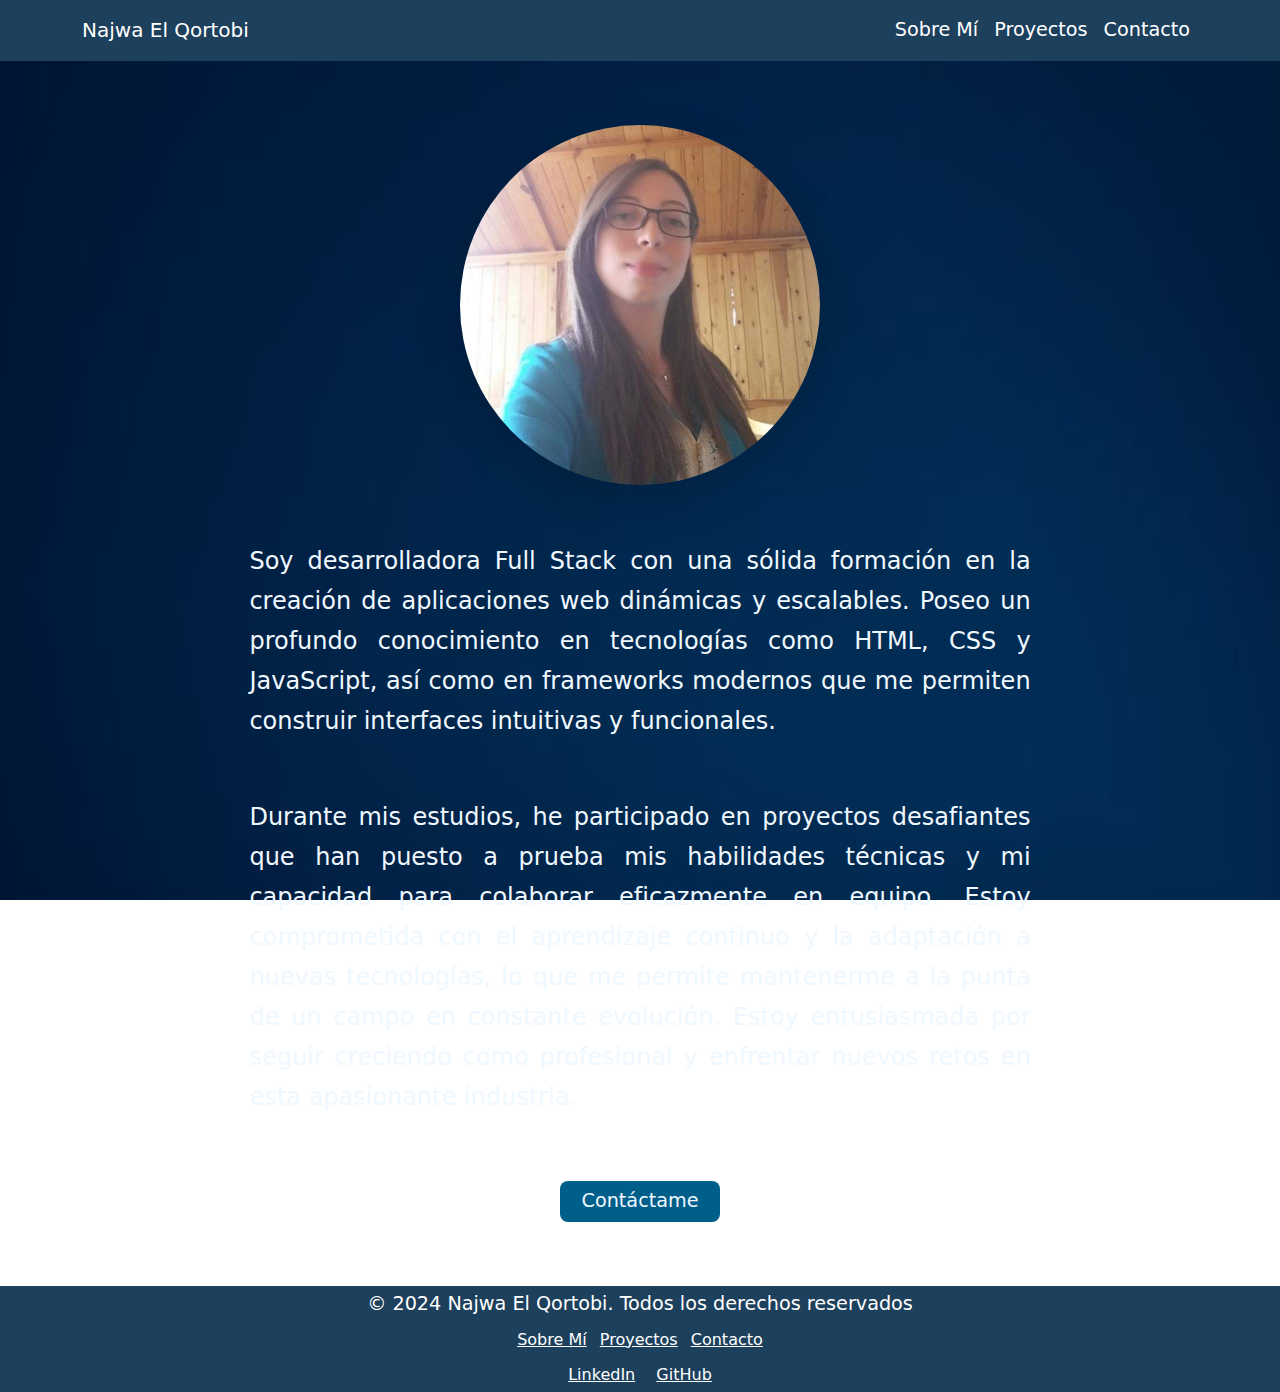
<file: index.html>
<!DOCTYPE html>
<html lang="es">
<head>
    <meta charset="UTF-8">
    <meta name="viewport" content="width=device-width, initial-scale=1.0">
    <link href="https://cdn.jsdelivr.net/npm/bootstrap@5.3.0/dist/css/bootstrap.min.css" rel="stylesheet">
    <link rel="stylesheet" href="css/style.css">
    <title>Portafolio de [Najwa] - Full Stack Web Developer</title>
    
<body>
        <nav class="navbar navbar-expand-lg navbar-dark nav">
            <div class="container">
                <a class="navbar-brand" href="./index.html">Najwa El Qortobi</a>
                <button class="navbar-toggler" type="button" data-bs-toggle="collapse" data-bs-target="#navbarNav">
                    <span class="navbar-toggler-icon"></span>
                </button>
                <div class="collapse navbar-collapse" id="navbarNav">
                    <ul class="navbar-nav ms-auto">
                        <li class="nav-item"><a class="nav-link" href="sobreMi/sobreMi.html">Sobre Mí</a></li>
                        <li class="nav-item"><a class="nav-link" href="proyectos/proyectos.html">Proyectos</a></li>
                        <li class="nav-item"><a class="nav-link" href="contacto/contacto.html">Contacto</a></li>
                    </ul>
                </div>
            </div>
        </nav>

        <section class="container d-flex justify-content-center align-items-center">
           <!--la clase container es para el responsive-->
            <div class="content-wrapper">
                <div class="row text-center">
                    <div class="imagen col-12">
                        <img src="assets/Imagen_cv_2.png" alt="Najwa El Qortobi" class="img-fluid rounded-circle shadow-lg">
                    </div>
                    <div class="col-12">
                        <p class="lead descripcion mx-auto">Soy desarrolladora Full Stack con una sólida formación en la creación de aplicaciones web dinámicas y escalables. 
                            Poseo un profundo conocimiento en tecnologías como HTML, CSS y JavaScript, así como en frameworks modernos que me permiten construir interfaces intuitivas y 
                            funcionales.</p>

                        <p class="lead descripcion mx-auto"> Durante mis estudios, he participado en proyectos desafiantes que han puesto a prueba mis habilidades técnicas y mi capacidad para colaborar eficazmente en equipo. Estoy comprometida con el aprendizaje continuo y la adaptación a nuevas tecnologías, lo que me permite mantenerme a la punta de un campo en constante evolución. Estoy entusiasmada por seguir creciendo como profesional y enfrentar nuevos retos en esta apasionante industria.</p>
                           
                        <div class="button">
                            <a href="../contacto/contacto.html">Contáctame</a>
                        </div>
                    </div>
                </div>
            </div>
        </section>
        
        <footer class="footer text-white text-center py-2">
            <!--py : padding top+bottom--->
            <div class="container">
                <p>&copy; 2024 Najwa El Qortobi. Todos los derechos reservados</p>
                <ul class="list-inline"> 
                    <!--para que los li sean en la misma linea en vez de uno abajo del otro
                    list-inline-item va junto con list-inline para que todo los li dentro de ul 
                    se comportan como elemento de linea uno cerca del otro-->
                    <li class="list-inline-item"><a href="../sobreMi/sobreMi.html" class="text-white">Sobre Mí</a></li>
                    <li class="list-inline-item"><a href="../proyectos/proyectos.html" class="text-white">Proyectos</a></li>
                    <li class="list-inline-item"><a href="../contacto/contacto.html" class="text-white">Contacto</a></li>
                </ul>
                <div>
                    <a href="https://www.linkedin.com/in/najwa-el-qortobi" target="_blank" class="text-white me-3">LinkedIn</a>
                    <!--me es margin end-->
                    <a href="https://www.linkedin.com/in/najwa-el-qortobi" target="_blank" class="text-white">GitHub</a>
                </div>
            </div>
        </footer>

    <script src="https://cdn.jsdelivr.net/npm/bootstrap@5.3.0/dist/js/bootstrap.bundle.min.js"></script>
</body>
</html>
</file>
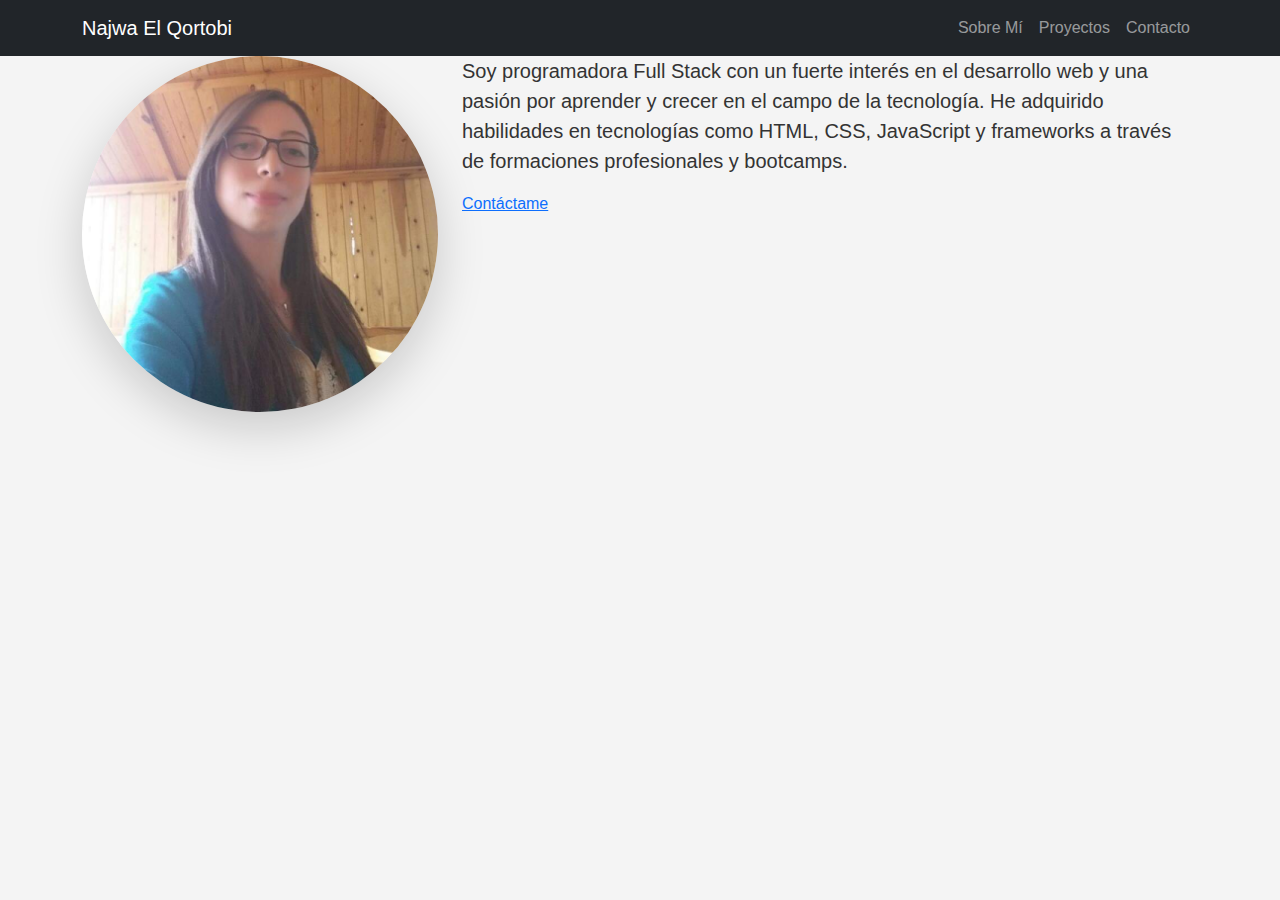
<file: copia con comentarios.html>
<!DOCTYPE html>
<html lang="es">
<head>
    <meta charset="UTF-8">
    <meta name="viewport" content="width=device-width, initial-scale=1.0">
    <title>Carlos Martínez - Full Stack Developer</title>
    <link href="https://cdn.jsdelivr.net/npm/bootstrap@5.3.0/dist/css/bootstrap.min.css" rel="stylesheet">
    <style>
        :root {
            --primary-color: #3498db;
            --secondary-color: #2ecc71;
        }

        body {
            font-family: 'Arial', sans-serif;
            background-color: #f4f4f4;
            color: #333;
        }

        .hero {
            background: linear-gradient(135deg, var(--primary-color), var(--secondary-color));
            color: white;
            padding: 100px 0;
            text-align: center;
        }

        .section-title {
            text-align: center;
            margin-bottom: 50px;
            position: relative;
        }

        .section-title::after {
            content: '';
            position: absolute;
            width: 100px;
            height: 3px;
            background-color: var(--primary-color);
            bottom: -10px;
            left: 50%;
            transform: translateX(-50%);
        }

        .skill-card {
            background-color: white;
            border-radius: 10px;
            padding: 20px;
            text-align: center;
            box-shadow: 0 4px 6px rgba(0,0,0,0.1);
            transition: transform 0.3s ease;
        }

        .skill-card:hover {
            transform: scale(1.05);
        }

        .project-card {
            position: relative;
            overflow: hidden;
            border-radius: 10px;
            box-shadow: 0 4px 6px rgba(0,0,0,0.1);
        }

        .project-overlay {
            position: absolute;
            top: 0;
            left: 0;
            width: 100%;
            height: 100%;
            background: rgba(52, 152, 219, 0.8);
            display: flex;
            flex-direction: column;
            justify-content: center;
            align-items: center;
            opacity: 0;
            transition: opacity 0.3s ease;
            color: white;
            text-align: center;
        }

        .project-card:hover .project-overlay {
            opacity: 1;
        }
    </style>
</head>
<body>
    <nav class="navbar navbar-expand-lg navbar-dark bg-dark">
        <!--navbar es la class para crear un barra   -->
        <!--navbar-expand-lg -----expand es para que se extiende y ---lg para que lo hace en pantallas grandes y se reduce en pequeñas-->
        <!--navbar-dark es para definir un estillo oscuro en la nav y una escritura clara-->
        <!--bg-dark es decir un background oscuro-->
        <!--si quiero cambiar el color oscuro definido para la class bg-dark puedo crear otra clase 
        y definir un estillo specifico en css-->
        <div class="container">
            <a class="navbar-brand" href="#">Najwa El Qortobi</a>
            <!--navbar-brand:se utiliza para destacar el nombre de la marca-->
            <button class="navbar-toggler" type="button" data-bs-toggle="collapse" data-bs-target="#navbarNav">
                <!--navbar-toggler: sirve para crear el botón que controla la expansión y contracción del 
                menú de navegación en dispositivos móviles o pantallas pequeñas/ es decir es lo que hace que cuando apreto 
                al menu hamburgesa se ven los li pero  hay tqmbien que usar javascript para que funciona es el script
                abajo del bootstrap-->
                <span class="navbar-toggler-icon"></span>
                <!--span/navbar-toggler-icon: es el icono de 3 rayitas que se refiere al buton hamburgesa -->
            </button>
            <div class="collapse navbar-collapse" id="navbarNav">
                <!--collapse : oculta el contenido por defecto-->
                <!--navbar-collapse :  va junto con la clase collapse lo que hace es que se muestran los li abajo del button hamburgesa no cerca-->
                <ul class="navbar-nav ms-auto">
                <!--ms-auto : poner los elementos que salen del hamburgesa al extremo opuesto de la derecha y le ponen margin auto -->
                    <li class="nav-item"><a class="nav-link" href="#sobre-mi">Sobre Mí</a></li>
                    <li class="nav-item"><a class="nav-link" href="#proyectos">Proyectos</a></li>
                    <li class="nav-item"><a class="nav-link" href="#contacto">Contacto</a></li>
                </ul>
            </div>
        </div>
    </nav>
    <section class="container">
        <!--container crea container responsive con margin auto-->
        <div class="content-wrapper">
            <!--content-wraper para centrar el contenido dentro del container-->
        <div class="row">
            <!-- row: crea una fila dentro de la que hay la imagen-->
            <!--con col-md-4 y col-md-8 la imagen ocupara 4 columnas de 12 y la descripcion 8 columnas de 12-->
            <div class="imagen col-md-4 text-center">
                <img src="assets/Imagen_cv_2.png" alt="Najwa El Qortobi" class="img-fluid rounded-circle shadow-lg mb-4">
            <!--img-fluid: Hace que la imagen sea responsive, ajustándose al ancho del contenedor.
            rounded-circle: Aplica un borde redondeado para hacer la imagen circular.
            shadow-lg: Añade una sombra grande a la imagen.-->    
            </div>
            <div class="col-md-8">
                <p class="lead descripcion">Soy programadora Full Stack con un fuerte interés en el desarrollo web y una pasión por aprender y crecer en el campo de la tecnología. He adquirido habilidades en tecnologías como HTML, CSS, JavaScript y frameworks a través de formaciones profesionales y bootcamps.</p>
                <div class="button mb-5">
                <a href="#contacto">Contáctame</a>
            </div>
            </div>
        </div>
        </div>
     
    </section>

    <script src="https://cdn.jsdelivr.net/npm/bootstrap@5.3.0/dist/js/bootstrap.bundle.min.js"></script>
</body>
</html>
</file>
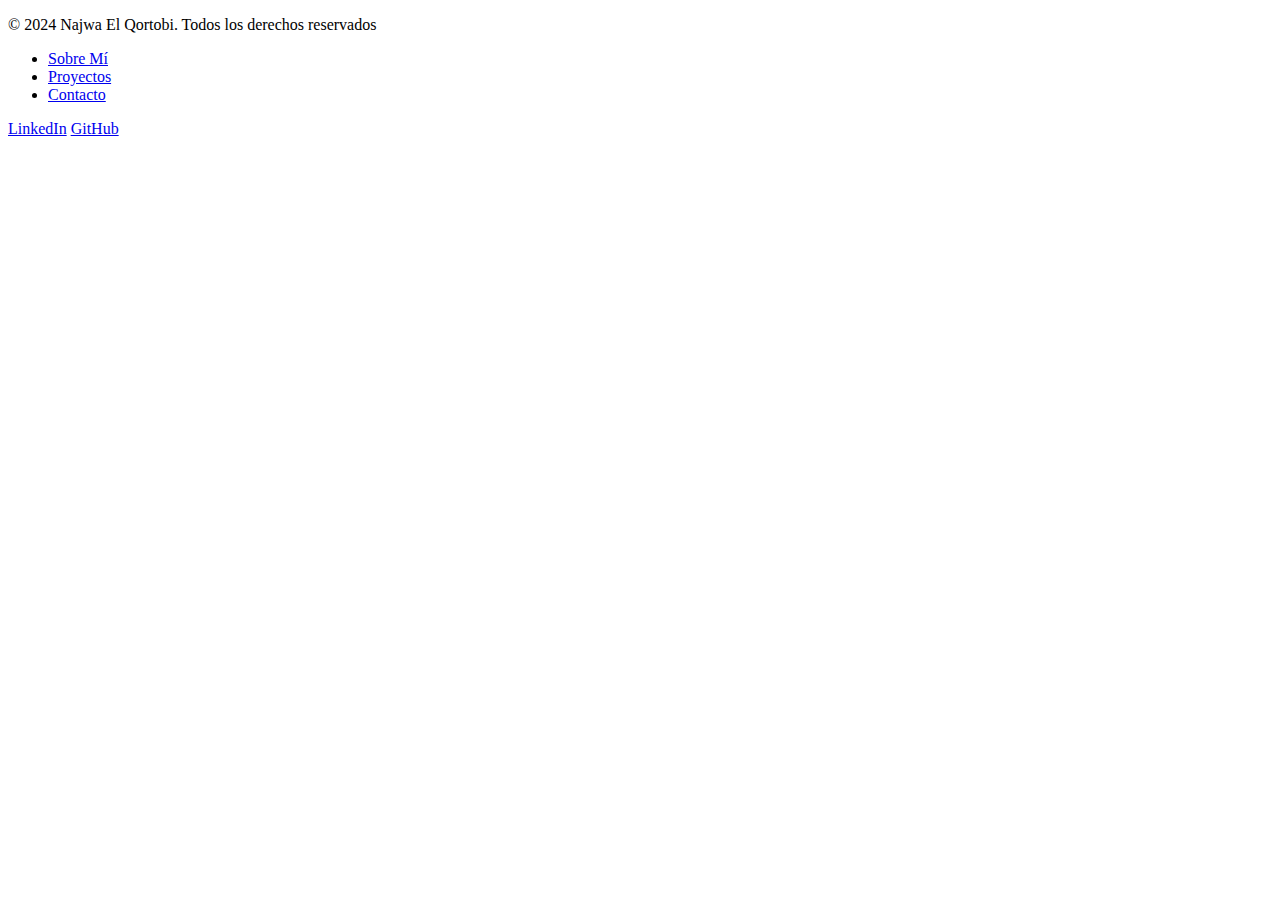
<file: footer.html>
<!DOCTYPE html>
<html lang="en">
<head>
    <meta charset="UTF-8">
    <meta name="viewport" content="width=device-width, initial-scale=1.0">
    <title>footer</title>
</head>
<body>
    
</body>
</html>
<footer class="footer text-white text-center py-2">
    <!--py : padding top+bottom--->
    <div class="container">
        <p>&copy; 2024 Najwa El Qortobi. Todos los derechos reservados</p>
        <ul class="list-inline"> 
            <!--para que los li sean en la misma linea en vez de uno abajo del otro
            list-inline-item va junto con list-inline para que todo los li dentro de ul 
            se comportan como elemento de linea uno cerca del otro-->
            <li class="list-inline-item"><a href="../sobreMi/sobreMi.html" class="text-white">Sobre Mí</a></li>
            <li class="list-inline-item"><a href="../proyectos/proyectos.html" class="text-white">Proyectos</a></li>
            <li class="list-inline-item"><a href="../contacto/contacto.html" class="text-white">Contacto</a></li>
        </ul>
        <div>
            <a href="https://www.linkedin.com/in/najwa-el-qortobi" target="_blank" class="text-white me-3">LinkedIn</a>
            <!--me es margin end-->
            <a href="https://github.com/Najwaelqortobi" target="_blank" class="text-white">GitHub</a>
        </div>
    </div>
</footer>
</file>
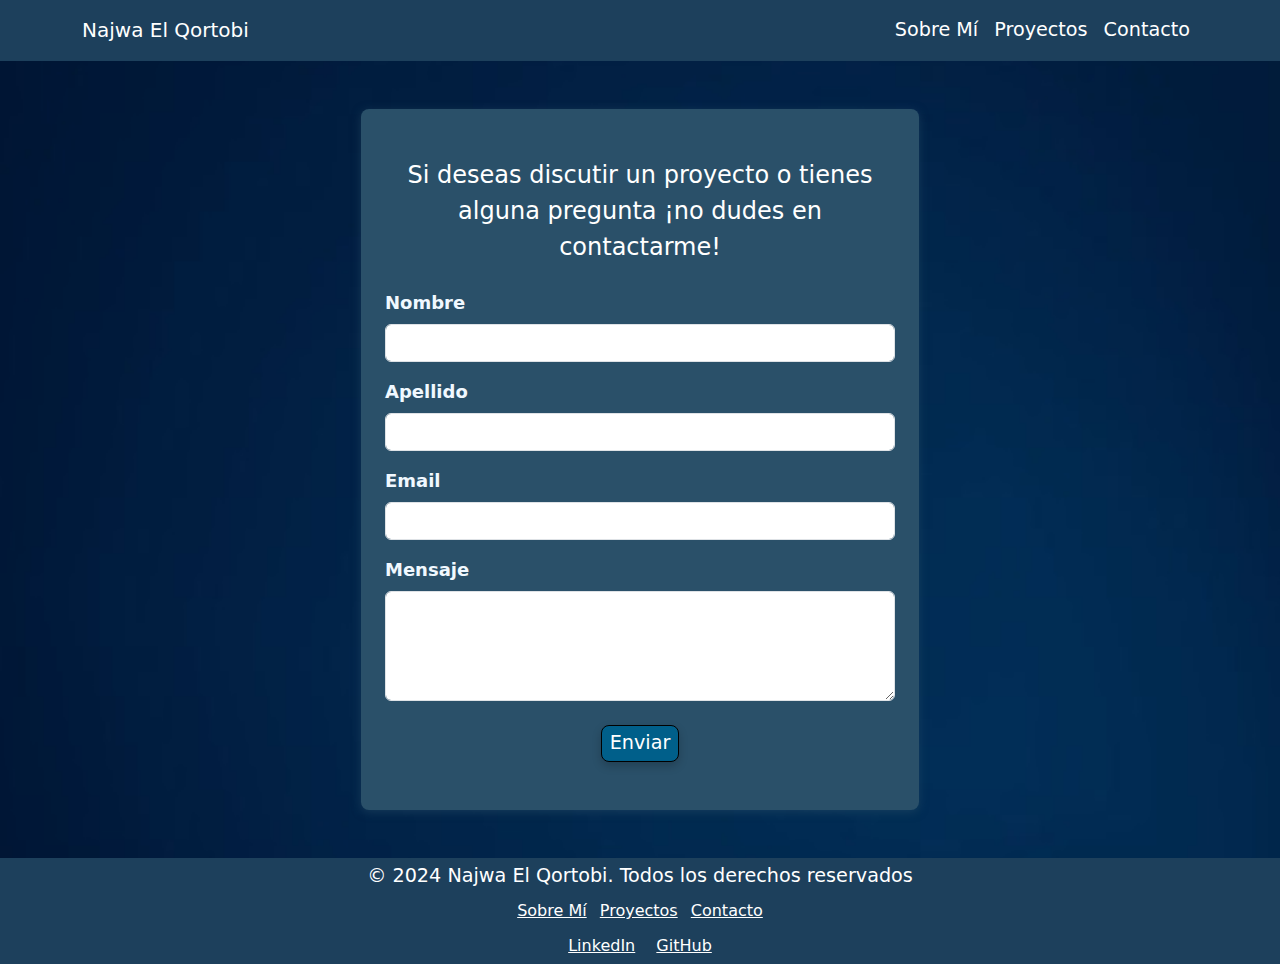
<file: contacto/contacto.html>
<!DOCTYPE html>
<html lang="en">
<head>
    <meta charset="UTF-8">
    <meta name="viewport" content="width=device-width, initial-scale=1.0">
    <link href="https://cdn.jsdelivr.net/npm/bootstrap@5.3.0/dist/css/bootstrap.min.css" rel="stylesheet">
    <link rel="stylesheet" href="../css/style.css">
    <title>Contactos</title>
</head>

<body>
  
    <div id="navbar-placeholder"></div>

    <div class="container d-flex justify-content-center mt-5 mb-5">
    <div class="contenido pt-5 pb-5 px-4">
        <p>Si deseas discutir un proyecto o tienes alguna pregunta ¡no dudes en contactarme!</p>
 
<!-- Formulario de Contacto --> 
 <!--procesar_formulario es el nombre que puse yo por el formulario donde esta escrito el programa para poder recibir los mensajes en contacto-->
 <form action="https://formsubmit.co/f3925ff77a2424e8252b81ea1a31a6a0" method="POST" class="mt-4">
    <div class="mb-3">
        <label for="nombre" class="form-label" required>Nombre</label>
        <input type="text" class="form-control" id="nombre" name="nombre" required>
    </div>
    
    <div class="mb-3 mt-3">
        <label for="apellido" class="form-label">Apellido</label>
        <input type="text" class="form-control" id="apellido" name="apellido" required>
    </div>
      
    <div class="mb-3 mt-3">
        <label for="email" class="form-label" required>Email</label>
        <input type="email" class="form-control" id="email" name="email" required>
    </div>
    
    <div class="mb-3 mt-3">
        <label for="mensaje" class="form-label">Mensaje</label>
        <textarea class="form-control" name="mensaje" id="mensaje" rows="4" required></textarea>
    </div>

    <div class="buton-submit mt-4 mb-">
        <button type="submit">Enviar</button>
     </div>

</form>
</div>


</div>
<!-- Formulario de Contacto -->
        <div id="footer-placeholder"></div>

<script src="https://cdn.jsdelivr.net/npm/bootstrap@5.3.0/dist/js/bootstrap.bundle.min.js"></script>
<script src="../scriptNav.js"></script>
<script src="../scriptFooter.js"></script>
</body>
</html>
</file>
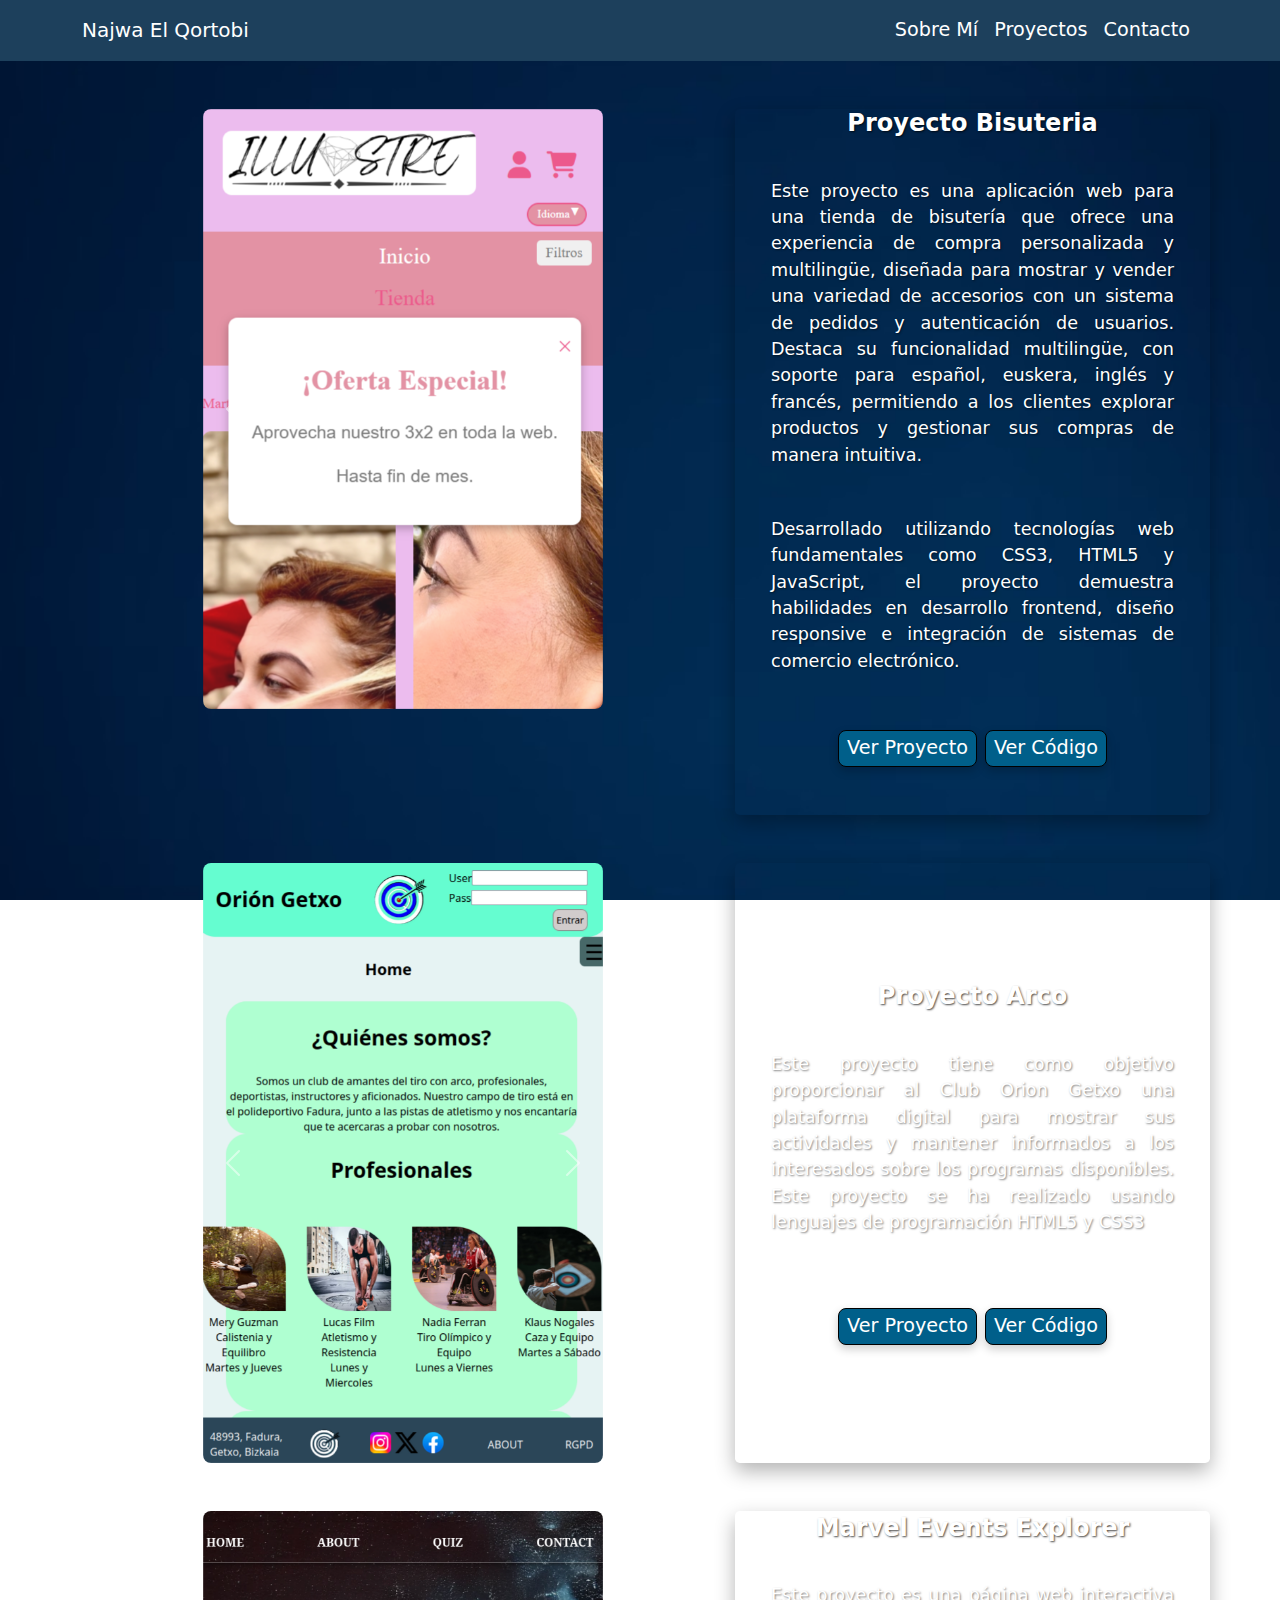
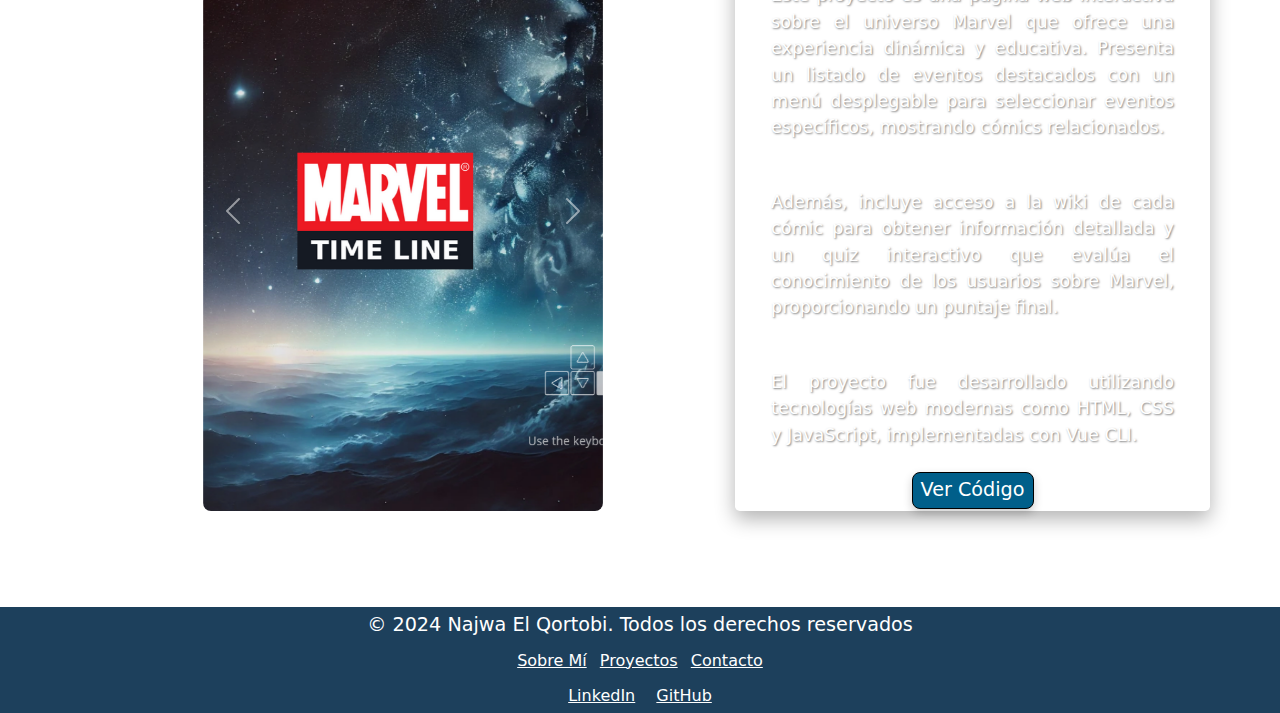
<file: proyectos/proyectos.html>
<!DOCTYPE html>
<html lang="en">
<head>
    <meta charset="UTF-8">
    <meta name="viewport" content="width=device-width, initial-scale=1.0">
    <link href="https://cdn.jsdelivr.net/npm/bootstrap@5.3.0/dist/css/bootstrap.min.css" rel="stylesheet">
    <link rel="stylesheet" href="../css/style.css">
    <title>Portafolio</title>
</head>

<body>
    <div id="navbar-placeholder"></div>

    <section id="proyectos" class="py-5">
        <div class="container">

            <!-- Proyecto 1 -->
            <div class="row mb-5"> <!-- Fila para el Proyecto 1 -->
                <div class="col-md-7"> <!-- Columna para el carrusel -->
                    <div id="carouselProject1" class="carousel slide" data-bs-ride="carousel" style="max-width: 400px; margin: auto;">
                        <div class="carousel-inner rounded-3">
                            <div class="carousel-item active size-1">
                                <img src="../assets/bisuteria1.png" alt="Tienda Bisuteria" class="d-block w-100">
                            </div>
                            <div class="carousel-item fixed-height size-2">
                                <img src="../assets/bisuteria2.png" alt="Landing Bootstrap" class="d-block w-100">
                            </div>
                           
                            <div class="carousel-item fixed-height size">
                                <img src="../assets/codigo2-bisuteria.png" alt="Proyecto Bisuteria" class="d-block w-100">
                            </div>
                            <div class="carousel-item fixed-height size-4">
                                <img src="../assets/bisuteria3.png" alt="proyecto Biuteria" class="d-block w-100">
                            </div>
                          
                        </div>
                        <button class="carousel-control-prev" type="button" data-bs-target="#carouselProject1" data-bs-slide="prev">
                            <span class="carousel-control-prev-icon" aria-hidden="true"></span>
                            <span class="visually-hidden">Previous</span>
                        </button>
                        <button class="carousel-control-next" type="button" data-bs-target="#carouselProject1" data-bs-slide="next">
                            <span class="carousel-control-next-icon" aria-hidden="true"></span>
                            <span class="visually-hidden">Next</span>
                        </button>
                    </div>
                </div>
                <div class="col-md-5 d-flex flex-column justify-content-center contenido-descripcion"> <!-- Columna para la descripción -->
                    <h5 class="title">Proyecto Bisuteria</h5>
                    <p class="txt"> Este proyecto es una aplicación web para una tienda de bisutería que ofrece una experiencia de compra personalizada y multilingüe, diseñada para mostrar y vender una variedad de accesorios con un sistema de pedidos y autenticación de usuarios. Destaca su funcionalidad multilingüe, con soporte para español, euskera, inglés y francés, permitiendo a los clientes explorar productos y gestionar sus compras de manera intuitiva.</p>
                    <p class="txt"> Desarrollado utilizando tecnologías web fundamentales como CSS3, HTML5 y JavaScript, el proyecto demuestra habilidades en desarrollo frontend, diseño responsive e integración de sistemas de comercio electrónico.</p>

                    <div class="d-flex justify-content-center">
                        <a href="https://bisuteria-unica.netlify.app/" class="me-2 btn-proyecto mb-5">Ver Proyecto</a>
                        <a href="https://github.com/Najwaelqortobi/Proyecto_bisuteria.git" class="btn-codigo mb-5">Ver Código</a>
                    </div>
                </div>
            </div>

            <!-- Proyecto 2 -->
            <div class="row mb-5"> <!-- Fila para el Proyecto 1 -->
                <div class="col-md-7"> <!-- Columna para el carrusel -->
                    <div id="carouselProject2" class="carousel slide" data-bs-ride="carousel" style="max-width: 400px; margin: auto;">
                        <div class="carousel-inner rounded-3">
                            <div class="carousel-item active fixed-height">
                                <img src="../assets/Arco-1.png" alt="Proyecto Arco" class="d-block w-100">
                            </div>
                            <div class="carousel-item fixed-height">
                                <img src="../assets/Arco-2.png" alt="Proyecto Arco" class="d-block w-100">
                            </div>
                            <div class="carousel-item fixed-height">
                                <img src="../assets/Arco-3.png" alt="Proyecto Arco" class="d-block w-100">
                            </div>
                        </div>
   
                        <button class="carousel-control-prev" type="button" data-bs-target="#carouselProject2" data-bs-slide="prev">
                            <span class="carousel-control-prev-icon" aria-hidden="true"></span>
                            <span class="visually-hidden">Previous</span>
                        </button>
                        <button class="carousel-control-next" type="button" data-bs-target="#carouselProject2" data-bs-slide="next">
                            <span class="carousel-control-next-icon" aria-hidden="true"></span>
                            <span class="visually-hidden">Next</span>
                        </button>
                    </div>
                </div>
                <div class="col-md-5 d-flex flex-column justify-content-center contenido-descripcion"> <!-- Columna para la descripción -->
                    <h5 class="title">Proyecto Arco</h5>
                    <p class="txt">Este proyecto tiene como objetivo proporcionar al Club Orion Getxo una plataforma digital para mostrar sus actividades y mantener informados a los interesados sobre los programas disponibles. Este proyecto se ha realizado usando lenguajes de programación HTML5 y CSS3
                    </p>
                    <div class="d-flex justify-content-center mt-3">
                        <a href="https://proyecto-arco.netlify.app/" class="me-2 btn-proyecto">Ver Proyecto</a>
                        <a href="https://github.com/Najwaelqortobi/Proyecto_Arco.git" class="btn-codigo">Ver Código</a>
                    </div>
                </div>
            </div>

               <!-- Proyecto 3 -->
               <div class="row mb-5"> <!-- Fila para el Proyecto 1 -->
                <div class="col-md-7"> <!-- Columna para el carrusel -->
                    <div id="carouselProject3" class="carousel slide" data-bs-ride="carousel" style="max-width: 400px; margin: auto;">
                        <div class="carousel-inner rounded-3">
                            <div class="carousel-item active fixed-height">
                                <img src="../assets/Marvel-home.png" alt="Marvel Home" class="d-block w-100" style="object-fit: cover;object-position: 52%;">
                            </div>
                         
                            <div class="carousel-item fixed-height">
                                <img src="../assets/Timeline.png" alt="Timeline Codigo" class="d-block w-100" tyle="object-fit: cover; height: 70vh; object-position: 40%;">>
                            </div>
                            <div class="carousel-item fixed-height">
                                <img src="../assets/Quiz.png" alt="Quiz" class="d-block w-100" style="object-fit: cover; height: 70vh; object-position: 35%;">
                            </div>
                            <div class="carousel-item fixed-height">
                                <img src="../assets/Comics.png" alt="Comics" class="d-block w-100" style="object-fit: cover; height: 70vh; object-position: 58%;">
                            </div>
                            <div class="carousel-item fixed-height">
                                <img src="../assets/Wiky.png" alt="Wiky" class="d-block w-100" style="object-fit: cover;object-position: 10%;">
                            </div>
                        </div> 
                        <button class="carousel-control-prev" type="button" data-bs-target="#carouselProject3" data-bs-slide="prev">
                            <span class="carousel-control-prev-icon" aria-hidden="true"></span>
                            <span class="visually-hidden">Previous</span>
                        </button>
                        <button class="carousel-control-next" type="button" data-bs-target="#carouselProject3" data-bs-slide="next">
                            <span class="carousel-control-next-icon" aria-hidden="true"></span>
                            <span class="visually-hidden">Next</span>
                        </button>
                    </div>
                </div>
                <div class="col-md-5 d-flex flex-column justify-content-center contenido-descripcion"> <!-- Columna para la descripción -->
                    <h5 class="title">Marvel Events Explorer</h5>
                    <p class="txt">Este proyecto es una página web interactiva sobre el universo Marvel que ofrece una experiencia dinámica y educativa. Presenta un listado de eventos destacados con un menú desplegable para seleccionar eventos específicos, mostrando cómics relacionados. </p>
                        <p class="txt">Además, incluye acceso a la wiki de cada cómic para obtener información detallada y un quiz interactivo que evalúa el conocimiento de los usuarios sobre Marvel, proporcionando un puntaje final.
                           <p class="txt"> El proyecto fue desarrollado utilizando tecnologías web modernas como HTML, CSS y JavaScript, implementadas con Vue CLI. </p>
                           <div class="d-flex justify-content-center mt-3">
                            <!-- <a href="https://parseo-casteo.netlify.app/" class="me-2 btn-proyecto" style="margin-top: -1rem;">Ver Proyecto</a> -->
                            <a href="https://github.com/Najwaelqortobi/marvel-project.git" class="btn-codigo" style="margin-top: -1rem;">Ver Código</a>
                        </div>
                        
                </div>
            </div>
 <!-- <a href="https://parseo-casteo.netlify.app/" class="me-2 btn-proyecto" style="margin-top: -1rem;">Ver Proyecto</a> -->


        </div>

    </section>
    <div id="footer-placeholder"></div>
    <!-- Scripts -->
    <script src="https://cdn.jsdelivr.net/npm/bootstrap@5.3.0/dist/js/bootstrap.bundle.min.js"></script>
    <script src="../scriptNav.js"></script>
    <script src="../scriptFooter.js"></script>

</body>
</html>
</file>
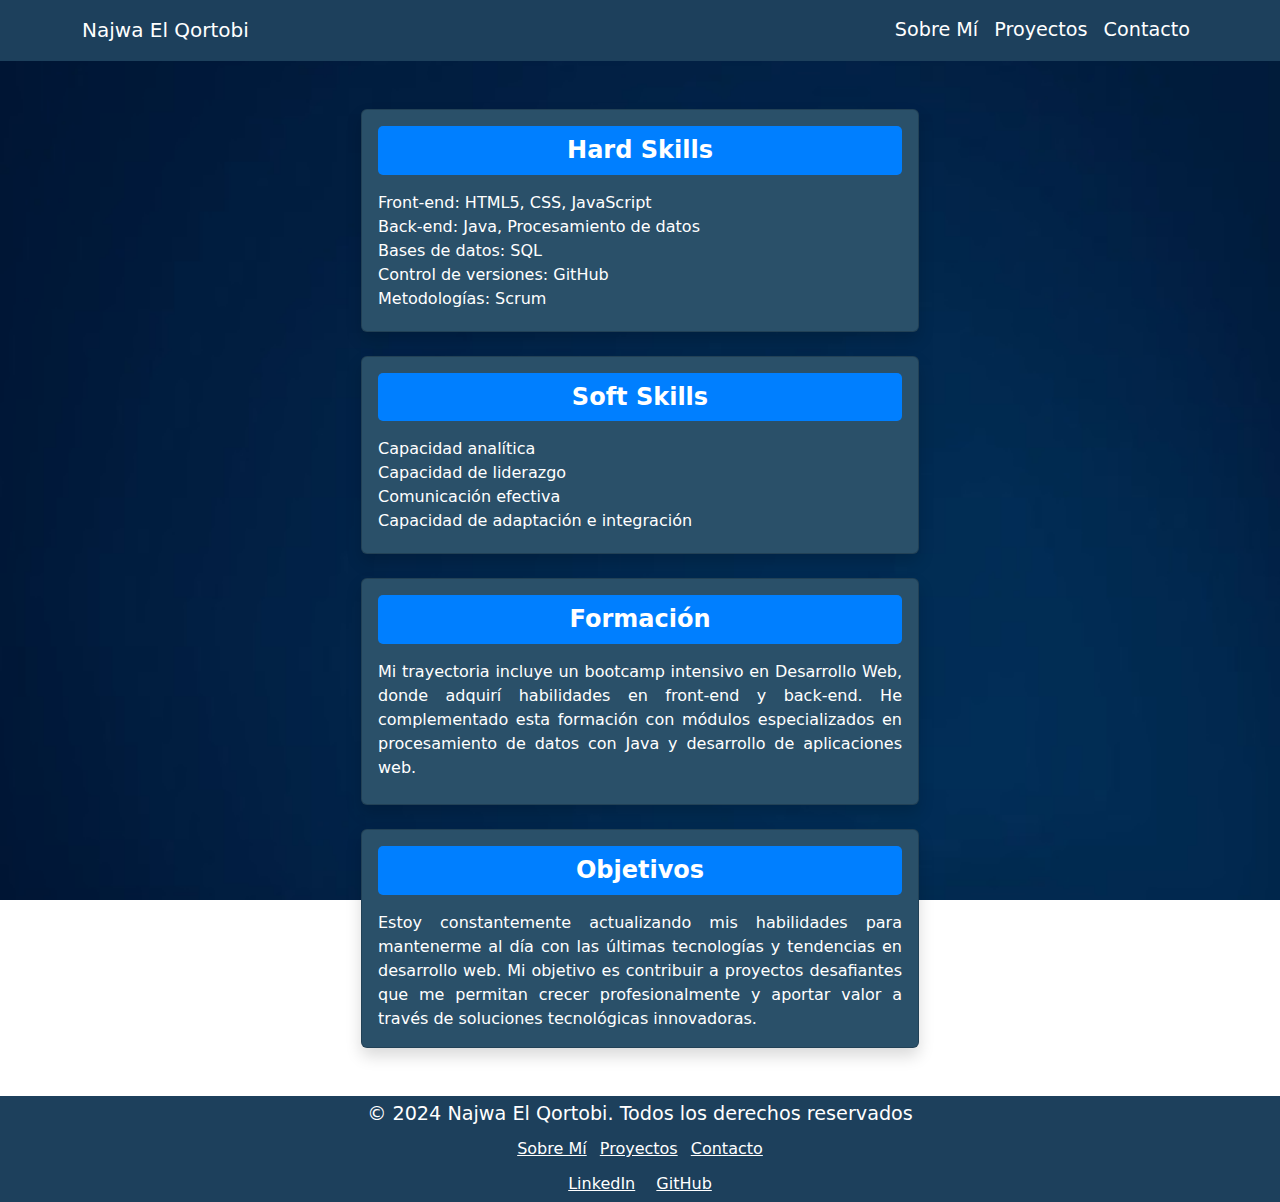
<file: sobreMi/sobreMi.html>
<!DOCTYPE html>
<html lang="en">
<head>
    <meta charset="UTF-8">
    <meta name="viewport" content="width=device-width, initial-scale=1.0">
    <link href="https://cdn.jsdelivr.net/npm/bootstrap@5.3.0/dist/css/bootstrap.min.css" rel="stylesheet">
    <link rel="stylesheet" href="../css/style.css">
    <title>SobreMi</title>
</head>

<body>
    <!--este div con id navbar-placeholder solamente donde quiero que se pone el archivo del navbar  mirar scriptNav-->
    <div id="navbar-placeholder"></div>
    
    <div class="container mt-5 mb-5">
        <div class="d-flex flex-column gap-4 align-items-center">
            
            <!-- Hard Skills -->
            <div class="card-body card shadow pb-1">
                <h5 class="card-title ">Hard Skills</h5>
                <ul class="list-unstyled">
                    <li>Front-end: HTML5, CSS, JavaScript</li>
                    <li>Back-end: Java, Procesamiento de datos</li>
                    <li>Bases de datos: SQL</li>
                    <li>Control de versiones: GitHub</li>
                    <li>Metodologías: Scrum</li>
                </ul>
            </div>
    
            <!-- Soft Skills -->
            <div class="card-body card shadow pb-1">
                <h5 class="card-title">Soft Skills</h5>
                <ul class="list-unstyled">
                    <li>Capacidad analítica</li>
                    <li>Capacidad de liderazgo</li>
                    <li>Comunicación efectiva</li>
                    <li>Capacidad de adaptación e integración</li>
                </ul>
            </div>
            
    
            <!-- Formación -->
            <div class="card-body card shadow pb-4 pt-3">
                <h5 class="card-title">Formación</h5>
                <p class="card-text text-justify">Mi trayectoria incluye un bootcamp intensivo en Desarrollo Web, donde adquirí habilidades en front-end y back-end. He complementado esta formación con módulos especializados en procesamiento de datos con Java y desarrollo de aplicaciones web.</p>
            </div>
    
            <!-- Objetivos -->
            <div class="card-body card shadow">
                <h5 class="card-title ">Objetivos</h5>
                <p class="card-text text-justify">Estoy constantemente actualizando mis habilidades para mantenerme al día con las últimas tecnologías y tendencias en desarrollo web. Mi objetivo es contribuir a proyectos desafiantes que me permitan crecer profesionalmente y aportar valor a través de soluciones tecnológicas innovadoras.</p>
            </div>
        </div>
    </div>
    
    

    <div id="footer-placeholder"></div>
  
    <script src="https://cdn.jsdelivr.net/npm/bootstrap@5.3.0/dist/js/bootstrap.bundle.min.js"></script>
    <script src="../scriptNav.js"></script>
    <script src="../scriptFooter.js"></script>

<!--fetch(): Esta es una función que permite realizar solicitudes HTTP. En este caso, se está utilizando para obtener el archivo navbar.html.
.then(): Es un método() Cuando la solicitud se completa, se ejecuta esta función)
/*response: Este es el objeto de respuesta que contiene información sobre la respuesta HTTP,
/*.text(): Este método se llama para leer el cuerpo de la respuesta como texto.
data: Este es el contenido del archivo navbar.html, ahora disponible como texto.*/-->
    
</body>
</html>
</file>
<file: css/style.css>
body {
    background-image: url(../assets/Background-img.jpg);
    background-repeat: no-repeat;
    background-size: cover;
    background-attachment: fixed;
}

.nav {
    background-color: #1d405c;
}

.imagen {
    margin-top: 4rem;
}

.descripcion {
    color: aliceblue;
    margin-top: 3.5rem;
    line-height: 2.5rem;
    max-width: 70%;
    text-align: justify;
    font-size: 1.5rem;
}   
/*
#2a5d8f;*/
.button {
    background-color:#005f8a;
    text-align: center;
    max-width: 10rem;
    border-radius: 0.5rem;
    padding: 0.4rem;
    margin: 4rem auto; 
    a {
        color: aliceblue;
        text-decoration: none;
        font-size: 1.2rem;
}
}

.nav-link {
    color: white; 
    transition: background-color 0.3s ease, box-shadow 0.3s ease,  border-radius 0.3s ease, transform 0.3s ease;
    /*Esta linea indique que lo que se animara es el background color y tambien su boxshadow y el transform que hacemos abajo*/
    font-size: 1.2rem;;
}

.nav-link:hover {
    background-color: #0090e8; 
    box-shadow: 0 4px 15px rgba(0, 120, 190, 0.5); 
    border-radius: 1.5rem; 
    transform: scale(1.05); 
}


footer{
background-color: #1d405c;
line-height: 1.2rem;
p{
    font-size: 1.2rem;
}
}  
/*Sobre Mi inicio*/
.card-body{
    background-color:#2a5069;
    color: white;
    width: 50%;
}

.text-justify{
    text-align: justify;
}



.card-title {
    font-size: 1.5rem; 
    font-weight: bold; 
    color: #fff; 
    background-color: #007FFF; 
    padding: 10px;
    border-radius: 5px;
    text-align: center;
    margin-bottom: 1rem;
    animation: pulse 1s infinite; 
}


@keyframes pulse {
    0% { transform: scale(1); }
    50% { transform: scale(1.05); }
    100% { transform: scale(1); }
}

/*Sobre Mi Fin*/

/*Contacto inicio*/
.form-label {
    font-weight: bold;
    color: aliceblue;
    font-size: large;
}


.contenido{
    box-shadow: 0 2px 10px rgba(42, 80, 105, 0.5); 
    max-width: 50%;
    background-color: #2a5069;
    border-radius: 0.5rem;
    width: 70%;
    p{
        color: white;
        font-size: 1.5rem;
        text-align: center;
    }
}

.buton-submit {
    text-align: center;
}

.buton-submit button {
    border: 0.1rem solid black;
    border-radius: 0.5rem;
    background-color: #005f8a;
    color: white;
    font-size: 1.2rem;
    padding: 0.2rem 0.5rem;
    transition: background-color 0.3s, transform 0.2s, box-shadow 0.3s; /* Transiciones suaves */
    
    /* Sombra inicial */
    box-shadow: 0 4px 10px rgba(0, 0, 0, 0.2); /* Sombra suave */
}

.buton-submit button:hover {
    background-color: #004a6d; /* Color más oscuro al pasar el mouse */
    transform: translateY(-2px); /* Efecto de elevación al pasar el mouse */
    box-shadow: 0 8px 20px rgba(0, 0, 0, 0.3); /* Sombra más intensa al pasar el mouse */
}

/*Contacto fin*/


/*Proyectos inicio*/
.title {
    margin-bottom: 1rem;
    color: white; /* Mantener el color blanco */
    font-size: 1.5rem; /* Aumentar el tamaño de la fuente */
    font-weight: bold; /* Hacer el texto más destacado */
    text-shadow: 1px 1px 2px rgba(0, 0, 0, 0.7); /* Añadir sombra al texto para mayor contraste */
}

.txt {
    color: white; /* Mantener el color blanco */
    font-size: 1.1rem; /* Tamaño de fuente estándar */
    line-height: 1.5; /* Aumentar el espacio entre líneas para mejor legibilidad */
    text-align: justify; /* Justificar el texto para un aspecto más limpio */
    text-shadow: 1px 1px 2px rgba(0, 0, 0, 0.5); /* Añadir sombra al texto para mayor contraste */
    margin-top: 2rem;
}

.carousel-item img{
    width: 100%;
    height: 70%;
}

.contenido-descripcion{
    border-radius: 0.3rem;
    box-shadow: 0 8px 20px rgba(0, 0, 0, 0.3);
    p{
        text-align: justify;
        margin: 1.5rem;
    }
    h5{
        text-align: center;
    }

}

.specificacion{
    box-shadow: 0 8px 20px rgba(0, 0, 0, 0.3);
}

.btn-proyecto, .btn-codigo{
    text-decoration: none;
    border: 0.1rem solid black;
    border-radius: 0.5rem;
    background-color: #005f8a;
    color: white;
    font-size: 1.2rem;
    padding: 0.2rem 0.5rem;
    transition: background-color 0.3s, transform 0.2s, box-shadow 0.3s; /* Transiciones suaves */
    box-shadow: 0 4px 10px rgba(0, 0, 0, 0.2); /* Sombra suave */
    margin-top: 2rem;

}

.btn-proyecto:hover {
    background-color: #004a6d; /* Color más oscuro al pasar el mouse */
    transform: translateY(-2px); /* Efecto de elevación al pasar el mouse */
    box-shadow: 0 8px 20px rgba(0, 0, 0, 0.3); /* Sombra más intensa al pasar el mouse */
}

.btn-codigo:hover{
    background-color: #004a6d; /* Color más oscuro al pasar el mouse */
    transform: translateY(-2px); /* Efecto de elevación al pasar el mouse */
    box-shadow: 0 8px 20px rgba(0, 0, 0, 0.3); /* Sombra más intensa al pasar el mouse */
}

.fixed-height {
    height: 600px; 
}

.fixed-height img {
    object-fit: cover;
    height: 100%;

}

.size-1 img{
    overflow: hidden;
    object-fit:contain;
}

.size-2 img{
    overflow: hidden;
    object-fit:contain;
}

.size img{
    overflow: hidden;
    object-fit:contain;
}


.size-4 img{
    border-radius: 0.5rem;
    overflow: hidden;
    object-fit:contain;
}
</file>
